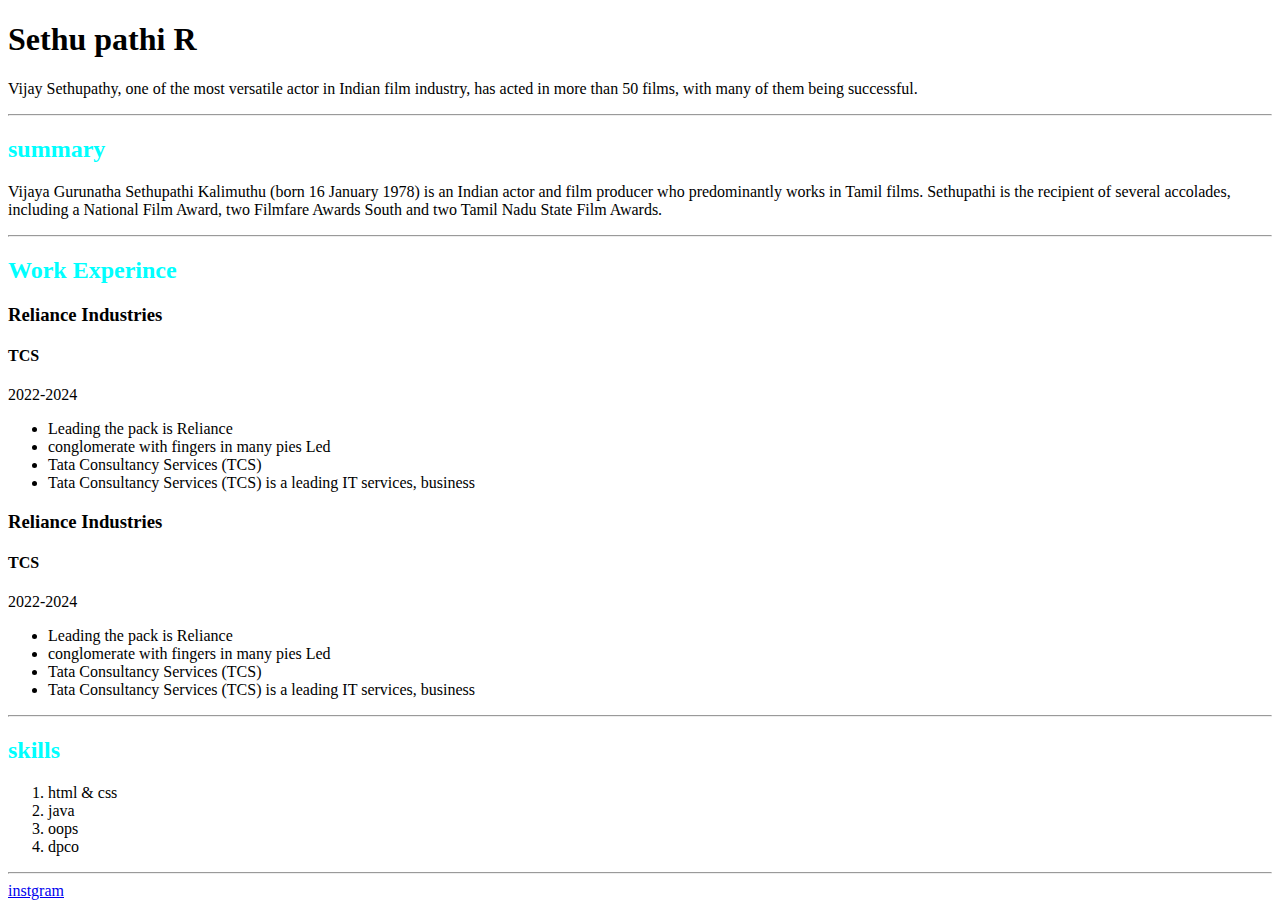
<file: index.html>
<!DOCTYPE html>
<html lang="en">
<head>
    <meta charset="UTF-8">
    <meta name="viewport" content="width=device-width, initial-scale=1.0">
    <title>profile</title>
</head>
<body>
    <header>
     <h1>Sethu pathi R </h1>
     <p>Vijay Sethupathy, one of the most versatile actor in Indian film industry, has acted in more than 50 films, with many of them being successful.</p>
    <style> h2{ color: aqua;}</style>
    </header>
    <hr>
    <main>
        <section>
            <h2>summary</h2>
            <p>Vijaya Gurunatha Sethupathi Kalimuthu (born 16 January 1978) is an Indian actor and film producer who predominantly works in Tamil films. Sethupathi is the recipient of several accolades, including a National Film Award, two Filmfare Awards South and two Tamil Nadu State Film Awards.</p>
        </section>
        <hr>
        <section>
            <h2>Work Experince</h2>
            <div>
                <h3>Reliance Industries</h3>
                <h4>TCS</h4>
                <p>2022-2024</p>
                <ul>
                    <li> Leading the pack is Reliance</li>
                    <li>conglomerate with fingers in many pies Led</li>
                    <li>Tata Consultancy Services (TCS)</li>
                    <li>Tata Consultancy Services (TCS) is a leading IT services, business</li>
                </ul>
            </div>
            <div>
                <h3>Reliance Industries</h3>
                <h4>TCS</h4>
                <p>2022-2024</p>
                <ul>
                    <li> Leading the pack is Reliance</li>
                    <li>conglomerate with fingers in many pies Led</li>
                    <li>Tata Consultancy Services (TCS)</li>
                    <li>Tata Consultancy Services (TCS) is a leading IT services, business</li>
                </ul>
            </div>
        </section>
        <hr>
        <section>
            <h2>skills</h2>
            <ol>
                <li>html & css</li>
                <li>java</li>
                <li>oops</li>
                <li>dpco</li>
            </ol>
        </section>
    </main>
    <hr>
    <footer>
        <a target="_blank" href="https://www.instagram.com/accounts/login/?hl=en"> instgram</a>
    </footer>
</body>
</html>
</file>
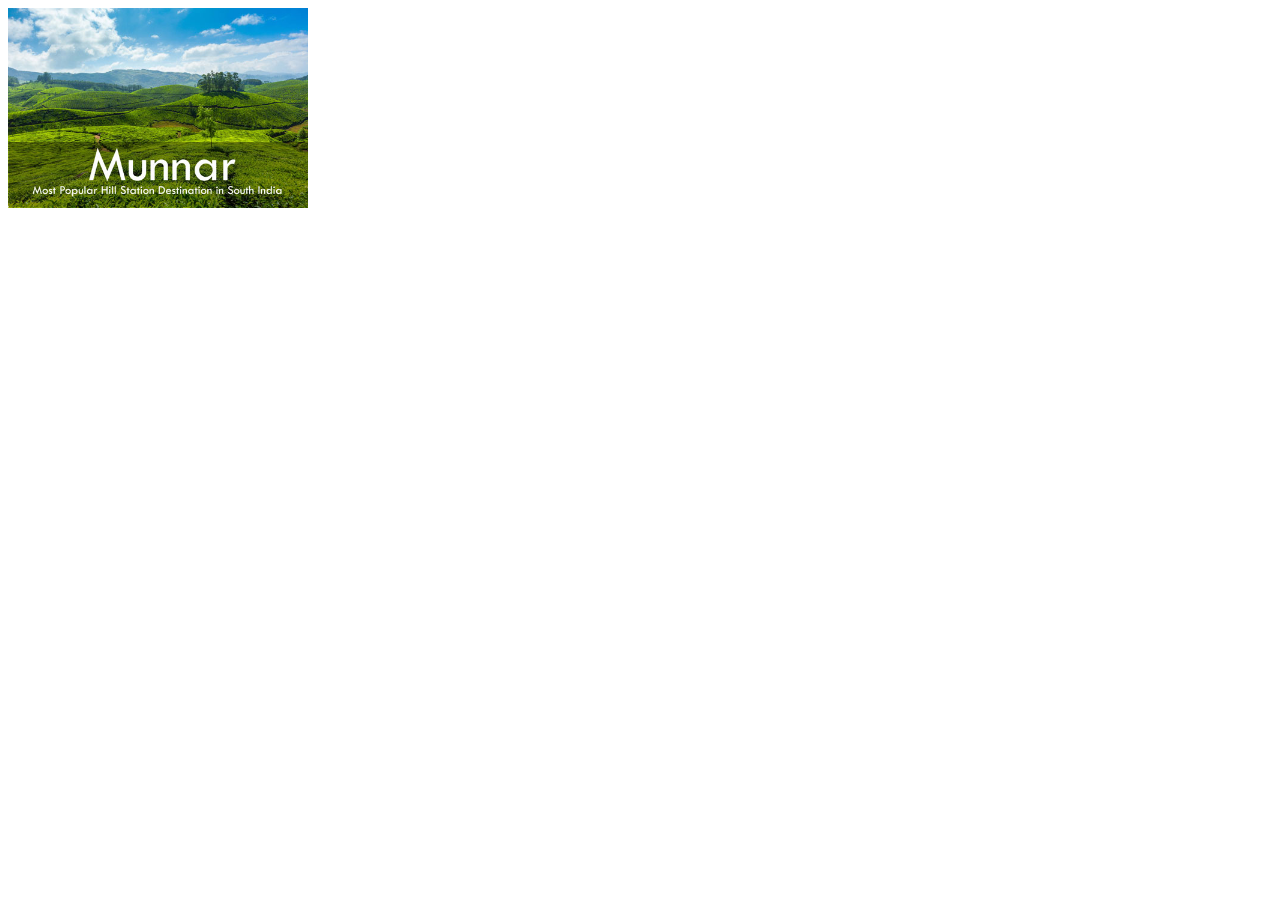
<file: css code/index.html>
<!DOCTYPE html>
<html lang="en">
<head>
    <meta charset="UTF-8">
    <meta name="viewport" content="width=device-width, initial-scale=1.0">
    <title>Document</title>
    <link rel="stylesheet" href="style.css">
</head>
<body>
    <img src="kerala logo.jpg" alt="kerala logo">
</body>
</html>
</file>
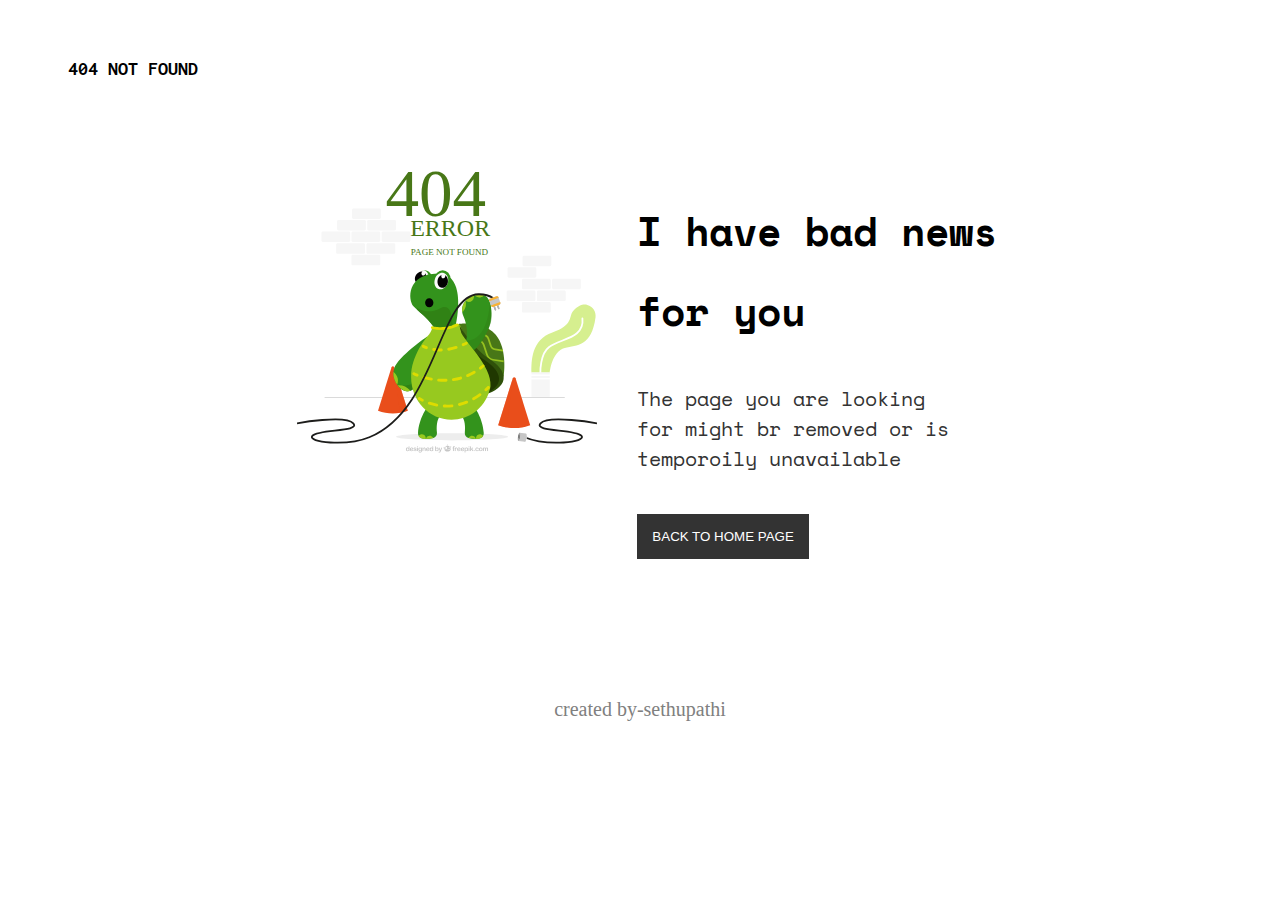
<file: error-page/index.html>
<!DOCTYPE html>
<html lang="en">
<head>
    <meta charset="UTF-8">
    <meta name="viewport" content="width=device-width, initial-scale=1.0">
    <title>Document</title>
    <link rel="stylesheet" href="style.css">
    <link rel="preconnect" href="https://fonts.googleapis.com">
    <link rel="preconnect" href="https://fonts.googleapis.com">
<link rel="preconnect" href="https://fonts.gstatic.com" crossorigin>
<link href="https://fonts.googleapis.com/css2?family=Inconsolata:wght@200..900&family=Space+Mono:ital,wght@0,400;0,700;1,400;1,700&display=swap" rel="stylesheet">
    <link rel="preconnect" href="https://fonts.gstatic.com" crossorigin>
     <link href="https://fonts.googleapis.com/css2?family=Inconsolata:wght@200..900&display=swap" rel="stylesheet">
</head>
<body>
   <header>
    404 not found
   </header>
   <main>
    <div>
        <img src="error.svg" alt="error image">
    </div>
    <div>
        <h2> I have bad news <br>for you</h2>
        <p>The page you are looking <br> for might br removed or is <br> temporoily unavailable</p>
        <button>back to home page</button>
    </div>
   </main>
   <footer>created by-sethupathi</footer>
</body>
</html>
</file>
<file: css code/style.css>
img {
    width: 300px;
}
</file>
<file: error-page/style.css>
header {
    font-size: 20px;
    height: 100px;
    padding-left: 60px;
    padding-top: 50px;
    font-family: "Inconsolata", serif;
    text-transform: uppercase;
    font-weight: bold;
}

div {
    width: 49%;
    display: inline-block;
    vertical-align: top;
}

img {
    width: 300px;
    float: right;
    margin-right: 30px;
}

main {
    font-family: "Space Mono", serif;
    height: 540px;
   
}

h2 {
    font-size: 40px;
    font-weight: bold;
    line-height: 2;
    color: 333333;
}

p {
    font-size: 20px;
    line-height: 1.5;
    color: #333333;
}

button {
    background-color: #333333;
    color: white;
    text-transform: uppercase;
    border: none;
    padding: 15px;
    margin-top: 20px;
}

footer {
    text-align: center;
    font-size: 20px;
    color: gray;
}
</file>
